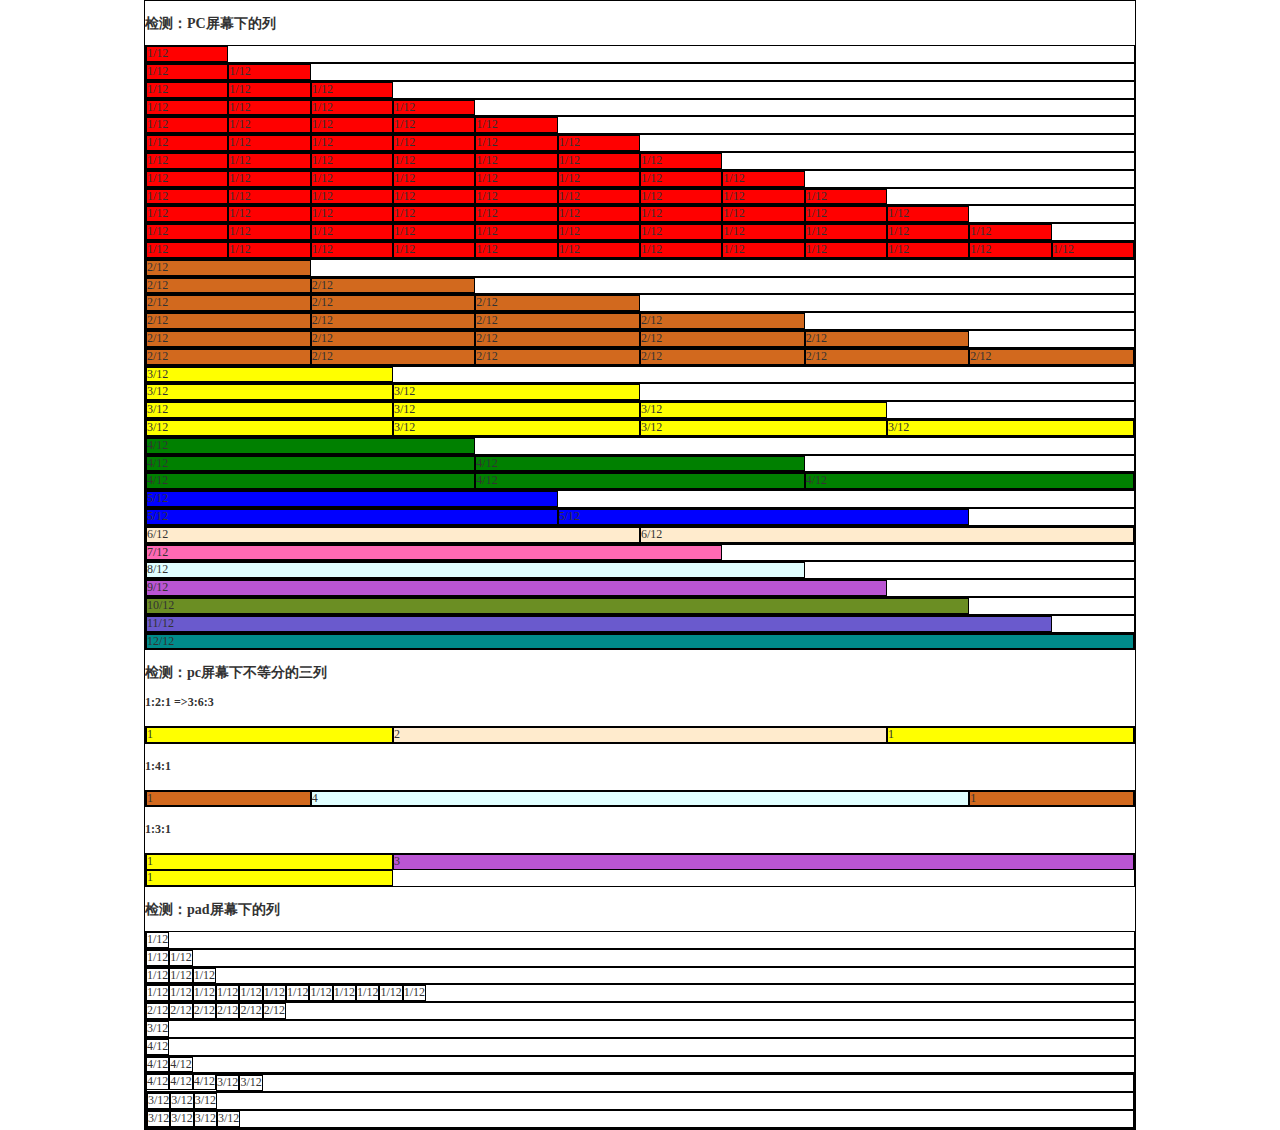
<file: iweb_frontend/css/iweb_frontend/04-test.html>
<!DOCTYPE html>
<html lang="zh">
	<head>
		<meta charset="UTF-8">
		<meta name="viewport" content="width=device-width, initial-scale=1.0">
		<meta http-equiv="X-UA-Compatible" content="ie=edge">
		<title></title>
		<link rel="stylesheet" href="css/layout.css">
		<link rel="stylesheet" href="css/normalize.css">
		<link rel="stylesheet" href="css/scaffolding.css">
		<style>
			div {
				border: 1px solid #000;
			}

			.col-lg-1 {
				background-color: red;
			}

			.col-lg-2 {
				background-color: chocolate;
			}

			.col-lg-3 {
				background-color: yellow;
			}

			.col-lg-4 {
				background-color: green;
			}

			.col-lg-5 {
				background-color: blue;
			}

			.col-lg-6 {
				background-color: blanchedalmond;
			}

			.col-lg-7 {
				background-color: hotpink;
			}

			.col-lg-8 {
				background-color: lightcyan;
			}

			.col-lg-9 {
				background-color: mediumorchid;
			}

			.col-lg-10 {
				background-color: olivedrab;
			}

			.col-lg-11 {
				background-color: slateblue;
			}

			.col-lg-12 {
				background-color: darkcyan;
			}
		</style>
	</head>
	<body>
		<div class="container">
			<h3>检测：PC屏幕下的列</h3>
			<div class="row">
				<div class="col-lg-1">1/12</div>
			</div>
			<div class="row">
				<div class="col-lg-1">1/12</div>
				<div class="col-lg-1">1/12</div>
			</div>
			<div class="row">
				<div class="col-lg-1">1/12</div>
				<div class="col-lg-1">1/12</div>
				<div class="col-lg-1">1/12</div>
			</div>
			<div class="row">
				<div class="col-lg-1">1/12</div>
				<div class="col-lg-1">1/12</div>
				<div class="col-lg-1">1/12</div>
				<div class="col-lg-1">1/12</div>
			</div>
			<div class="row">
				<div class="col-lg-1">1/12</div>
				<div class="col-lg-1">1/12</div>
				<div class="col-lg-1">1/12</div>
				<div class="col-lg-1">1/12</div>
				<div class="col-lg-1">1/12</div>
			</div>
			<div class="row">
				<div class="col-lg-1">1/12</div>
				<div class="col-lg-1">1/12</div>
				<div class="col-lg-1">1/12</div>
				<div class="col-lg-1">1/12</div>
				<div class="col-lg-1">1/12</div>
				<div class="col-lg-1">1/12</div>
			</div>
			<div class="row">
				<div class="col-lg-1">1/12</div>
				<div class="col-lg-1">1/12</div>
				<div class="col-lg-1">1/12</div>
				<div class="col-lg-1">1/12</div>
				<div class="col-lg-1">1/12</div>
				<div class="col-lg-1">1/12</div>
				<div class="col-lg-1">1/12</div>
			</div>
			<div class="row">
				<div class="col-lg-1">1/12</div>
				<div class="col-lg-1">1/12</div>
				<div class="col-lg-1">1/12</div>
				<div class="col-lg-1">1/12</div>
				<div class="col-lg-1">1/12</div>
				<div class="col-lg-1">1/12</div>
				<div class="col-lg-1">1/12</div>
				<div class="col-lg-1">1/12</div>
			</div>
			<div class="row">
				<div class="col-lg-1">1/12</div>
				<div class="col-lg-1">1/12</div>
				<div class="col-lg-1">1/12</div>
				<div class="col-lg-1">1/12</div>
				<div class="col-lg-1">1/12</div>
				<div class="col-lg-1">1/12</div>
				<div class="col-lg-1">1/12</div>
				<div class="col-lg-1">1/12</div>
				<div class="col-lg-1">1/12</div>
			</div>
			<div class="row">
				<div class="col-lg-1">1/12</div>
				<div class="col-lg-1">1/12</div>
				<div class="col-lg-1">1/12</div>
				<div class="col-lg-1">1/12</div>
				<div class="col-lg-1">1/12</div>
				<div class="col-lg-1">1/12</div>
				<div class="col-lg-1">1/12</div>
				<div class="col-lg-1">1/12</div>
				<div class="col-lg-1">1/12</div>
				<div class="col-lg-1">1/12</div>
			</div>
			<div class="row">
				<div class="col-lg-1">1/12</div>
				<div class="col-lg-1">1/12</div>
				<div class="col-lg-1">1/12</div>
				<div class="col-lg-1">1/12</div>
				<div class="col-lg-1">1/12</div>
				<div class="col-lg-1">1/12</div>
				<div class="col-lg-1">1/12</div>
				<div class="col-lg-1">1/12</div>
				<div class="col-lg-1">1/12</div>
				<div class="col-lg-1">1/12</div>
				<div class="col-lg-1">1/12</div>
			</div>
			<div class="row">
				<div class="col-lg-1">1/12</div>
				<div class="col-lg-1">1/12</div>
				<div class="col-lg-1">1/12</div>
				<div class="col-lg-1">1/12</div>
				<div class="col-lg-1">1/12</div>
				<div class="col-lg-1">1/12</div>
				<div class="col-lg-1">1/12</div>
				<div class="col-lg-1">1/12</div>
				<div class="col-lg-1">1/12</div>
				<div class="col-lg-1">1/12</div>
				<div class="col-lg-1">1/12</div>
				<div class="col-lg-1">1/12</div>
			</div>

			<div class="row">
				<div class="col-lg-2">2/12</div>
			</div>
			<div class="row">
				<div class="col-lg-2">2/12</div>
				<div class="col-lg-2">2/12</div>
			</div>
			<div class="row">
				<div class="col-lg-2">2/12</div>
				<div class="col-lg-2">2/12</div>
				<div class="col-lg-2">2/12</div>
			</div>
			<div class="row">
				<div class="col-lg-2">2/12</div>
				<div class="col-lg-2">2/12</div>
				<div class="col-lg-2">2/12</div>
				<div class="col-lg-2">2/12</div>
			</div>
			<div class="row">
				<div class="col-lg-2">2/12</div>
				<div class="col-lg-2">2/12</div>
				<div class="col-lg-2">2/12</div>
				<div class="col-lg-2">2/12</div>
				<div class="col-lg-2">2/12</div>
			</div>
			<div class="row">
				<div class="col-lg-2">2/12</div>
				<div class="col-lg-2">2/12</div>
				<div class="col-lg-2">2/12</div>
				<div class="col-lg-2">2/12</div>
				<div class="col-lg-2">2/12</div>
				<div class="col-lg-2">2/12</div>
			</div>
			<div class="row">
				<div class="col-lg-3">3/12</div>
			</div>
			<div class="row">
				<div class="col-lg-3">3/12</div>
				<div class="col-lg-3">3/12</div>
			</div>
			<div class="row">
				<div class="col-lg-3">3/12</div>
				<div class="col-lg-3">3/12</div>
				<div class="col-lg-3">3/12</div>
			</div>
			<div class="row">
				<div class="col-lg-3">3/12</div>
				<div class="col-lg-3">3/12</div>
				<div class="col-lg-3">3/12</div>
				<div class="col-lg-3">3/12</div>
			</div>
			<div class="row">
				<div class="col-lg-4">4/12</div>
			</div>
			<div class="row">
				<div class="col-lg-4">4/12</div>
				<div class="col-lg-4">4/12</div>
			</div>
			<div class="row">
				<div class="col-lg-4">4/12</div>
				<div class="col-lg-4">4/12</div>
				<div class="col-lg-4">4/12</div>
			</div>
			<div class="row">
				<div class="col-lg-5">5/12</div>
			</div>
			<div class="row">
				<div class="col-lg-5">5/12</div>
				<div class="col-lg-5">5/12</div>
			</div>
			<div class="row">
				<div class="col-lg-6">6/12</div>
				<div class="col-lg-6">6/12</div>
			</div>
			<div class="row">
				<div class="col-lg-7">7/12</div>
			</div>
			<div class="row">
				<div class="col-lg-8">8/12</div>
			</div>
			<div class="row">
				<div class="col-lg-9">9/12</div>
			</div>
			<div class="row">
				<div class="col-lg-10">10/12</div>
			</div>
			<div class="row">
				<div class="col-lg-11">11/12</div>
			</div>
			<div class="row">
				<div class="col-lg-12">12/12</div>
			</div>
			<h3>检测：pc屏幕下不等分的三列</h3>
			<h4>1:2:1 =>3:6:3</h4>
			<div class="row">
				<div class="col-lg-3">1</div>
				<div class="col-lg-6">2</div>
				<div class="col-lg-3">1</div>
			</div>
			<h4>1:4:1</h4>
			<div class="row">
				<div class="col-lg-2">1</div>
				<div class="col-lg-8">4</div>
				<div class="col-lg-2">1</div>
			</div>
			<h4>1:3:1</h4>
			<div class="row">
				<div class="col-lg-3">1</div>
				<div class="col-lg-9">3</div>
				<div class="col-lg-3">1</div>
			</div>
			<h3>检测：pad屏幕下的列</h3>
			<div class="row">
				<div class="col-md-1">1/12</div>
			</div>
			<div class="row">
				<div class="col-md-1">1/12</div>
				<div class="col-md-1">1/12</div>
			</div>
			<div class="row">
				<div class="col-md-1">1/12</div>
				<div class="col-md-1">1/12</div>
				<div class="col-md-1">1/12</div>
			</div>
			<div class="row">
				<div class="col-md-1">1/12</div>
				<div class="col-md-1">1/12</div>
				<div class="col-md-1">1/12</div>
				<div class="col-md-1">1/12</div>
				<div class="col-md-1">1/12</div>
				<div class="col-md-1">1/12</div>
				<div class="col-md-1">1/12</div>
				<div class="col-md-1">1/12</div>
				<div class="col-md-1">1/12</div>
				<div class="col-md-1">1/12</div>
				<div class="col-md-1">1/12</div>
				<div class="col-md-1">1/12</div>

			</div>
			<div class="row">
				<div class="col-md-1">2/12</div>
				<div class="col-md-1">2/12</div>
				<div class="col-md-1">2/12</div>
				<div class="col-md-1">2/12</div>
				<div class="col-md-1">2/12</div>
				<div class="col-md-1">2/12</div>
			</div>
			<div class="row">
				<div class="col-md-1">3/12</div>
			</div>
			<div class="row">
				<div class="col-md-1">4/12</div>
			</div>
			<div class="row">
				<div class="col-md-1">4/12</div>
				<div class="col-md-1">4/12</div>
			</div>
			<div class="row">
				<div class="col-md-1">4/12</div>
				<div class="col-md-1">4/12</div>
				<div class="col-md-1">4/12</div>

				<div class="row">
					<div class="col-sm-1">3/12</div>
					<div class="col-sm-1">3/12</div>
				</div>
				<div class="row">
					<div class="col-sm-1">3/12</div>
					<div class="col-sm-1">3/12</div>
					<div class="col-sm-1">3/12</div>
				</div>
				<div class="row">
					<div class="col-sm-1">3/12</div>
					<div class="col-sm-1">3/12</div>
					<div class="col-sm-1">3/12</div>
					<div class="col-sm-1">3/12</div>
				</div>
			</div>
	</body>
</html>
</file>
<file: iweb_frontend/css/iweb_frontend/css/scaffolding.css>
/* scaffolding.css:项目基础样式设定 ,常用的基础标签样式*/
*{
	/* 浏览器默认的盒子模型计算方法：“内容盒子” */
	/* 盒子的总宽度=margin+bording+padding+width */
	/* box-sizing: content-box; */
	
	/* 推荐得盒子模型计算方法“边框盒子”——边框以内的全算width
	盒子的总宽度=margin+width*/
    box-sizing: border-box;
}
body{
	font-size: 12px;
	font-family: "arial, helvetica, sans-serif";
	color: #333333;
	background:#fff;
	
}
a{
	color: #333;
	text-decoration: none;	
}
a:hover,
a:active{
	color: #f60;
}
ul,
ol{
	margin: 0;
	padding: 0;	
}
li{
    list-style: none;
}
.hidden{
	display: none;
}
.text-center{
	text-align: center;
}
.float-left{
	float: left;
}
.float-right{
	float: right;
}
</file>
<file: iweb_frontend/css/iweb_frontend/css/layout.css>
/* layout.css项目的布局系统相关的class ——仿写Bootstrapt框架的布局系统：响应式网络布局系统   */
.container{
	display: block;
	margin-left: auto;
    margin-right: auto;
	border: 1px solid #000;/* 测试用的 */
}
.container:before,/* 使用内容生成，防止子元素的margin溢出 */
.container:after{
	content: '';
	display: table;
}

/* 容器类在pc屏幕下的尺寸 */
@media screen and (min-width:1024px) {
	.container{
		width: 992px;
	}	
}

/* 容器类在pad屏幕下的尺寸 */
@media screen and (min-width:768px) and (max-width:1023px) {
	.container{
		width: 750px;
	}
	
	
}

/* 容器类在phone屏幕下的尺寸 */
@media screen and (max-width:767px) {
	.container{
		width: 100%;
	}	
	
}

/*仿写Bootstrapt框架提供了一套“网格布局系统相关类” */
/* 把一行均分为12列：可以的方法
 两列：1+11,2+10,3+9,4+8,5+7,6+6,7+5,8+4,9+3,10+2,11+1
 三列：1+10+1,2+8+2,3+6+3,4+4+4
 四列：3+3+3+3,1+5+5+1,2+4+4+2
 五列：1+2+6+2+1
 六列：2+2+2+2+2+2,1+2+3+3+2+1
 */
/* PC：large-lg
 pad medium-md
 phone:small-sm
 */

/* 表示布局中的一行 */
.row:after{/* 在行的尾部生成一个新儿子，清除其他列的子浮动导致的行高崩塌问题 */
	content: '';
	display: block;
	clear: both;
}
.col-sm-1,.col-sm-2,.col-sm-3,.col-sm-4,.col-sm-5,.col-sm-6,
.col-sm-7,.col-sm-8,.col-sm-9,.col-sm-10,.col-sm-11,.col-sm-12,
.col-md-1,.col-md-2,.col-md-3,.col-md-4,.col-md-5,.col-md-6,
.col-md-7,.col-md-8,.col-md-9,.col-md-10,.col-md-11,.col-md-12,
.col-lg-1,.col-lg-2,.col-lg-3,.col-lg-4,.col-lg-5,.col-lg-6,
.col-lg-7,.col-lg-8,.col-lg-9,.col-lg-10,.col-lg-11,.col-lg-12
{
 float: left; /* 浮动之间两个列才能处于同一行中 */
}
/* 在pc屏幕下每个列的宽度 */
@media screen and (min-width:1024px) {
	.col-lg-1{
		width: 8.3333333333%;/* 1/12 */
	}
	.col-lg-2{
		width: 16.6666666666%;/* 2/12 */
	}
	.col-lg-3{
		width: 25%;/* 3/12 */
	}
	.col-lg-4{
		width: 33.3333333333%;/* 4/12 */
	}
	.col-lg-5{
		width: 41.66666666666%;/* 5/12 */
	}
	.col-lg-6{
		width: 50%;/* 6/12 */
	}
	.col-lg-7{
		width: 58.3333333333%;/* 7/12 */
	}
	.col-lg-8{
		width: 66.6666666666%;/* 8/12 */
	}
	.col-lg-9{
		width: 75%;/* 9/12 */
	}
	.col-lg-10{
		width: 83.3333333333%;/* 10/12 */
	}
	.col-lg-11{
		width: 91.6666666666%;/* 11/12 */
	}
	.col-lg-12{
		width: 100%;/* 12/12 */
	}
}
/* 在pad屏幕下每个列的宽度 */
@media screen and (min-width:768px) and (max-width:1023px){
	.col-md-1{
		width: 8.3333333333%;/* 1/12 */
	}
	.col-md-2{
		width: 16.6666666666666%;/* 2/12 */
	}
	.col-md-3{
		width: 25%;/* 3/12 */
	}
	.col-md-4{
		width: 33.3333333333%;/* 4/12 */
	}
	.col-md-5{
		width: 41.66666666666%;/* 5/12 */
	}
	.col-md-6{
		width: 50%;/* 6/12 */
	}
	.col-md-7{
		width: 58.3333333333%;/* 7/12 */
	}
	.col-md-8{
		width: 66.6666666666%;/* 8/12 */
	}
	.col-md-9{
		width: 75%;/* 9/12 */
	}
	.col-md-10{
		width: 83.3333333333%;/* 10/12 */
	}
	.col-md-11{
		width: 91.6666666666%;/* 11/12 */
	}
	.col-md-12{
		width: 100%;/* 12/12 */
	}
}

/* 在phone屏幕下每个列的宽度 */
@media screen and (max-width:767px){
{
  .col-sm-1{
  	width: 8.3333333333%;/* 1/12 */
  }
  .col-sm-2{
  	width: 16.6666666666666%;/* 2/12 */
  }
  .col-sm-3{
  	width: 25%;/* 3/12 */
  }
  .col-sm-4{
  	width: 33.3333333333%;/* 4/12 */
  }
  .col-sm-5{
  	width: 41.66666666666%;/* 5/12 */
  }
  .col-sm-6{
  	width: 50%;/* 6/12 */
  }
  .col-sm-7{
  	width: 58.3333333333%;/* 7/12 */
  }
  .col-sm-8{
  	width: 66.6666666666%;/* 8/12 */
  }
  .col-sm-9{
  	width: 75%;/* 9/12 */
  }
  .col-sm-10{
  	width: 83.3333333333%;/* 10/12 */
  }
  .col-sm-11{
  	width: 91.6666666666%;/* 11/12 */
  }
  .col-sm-12{
  	width: 100%;/* 12/12 */
  }
}
</file>
